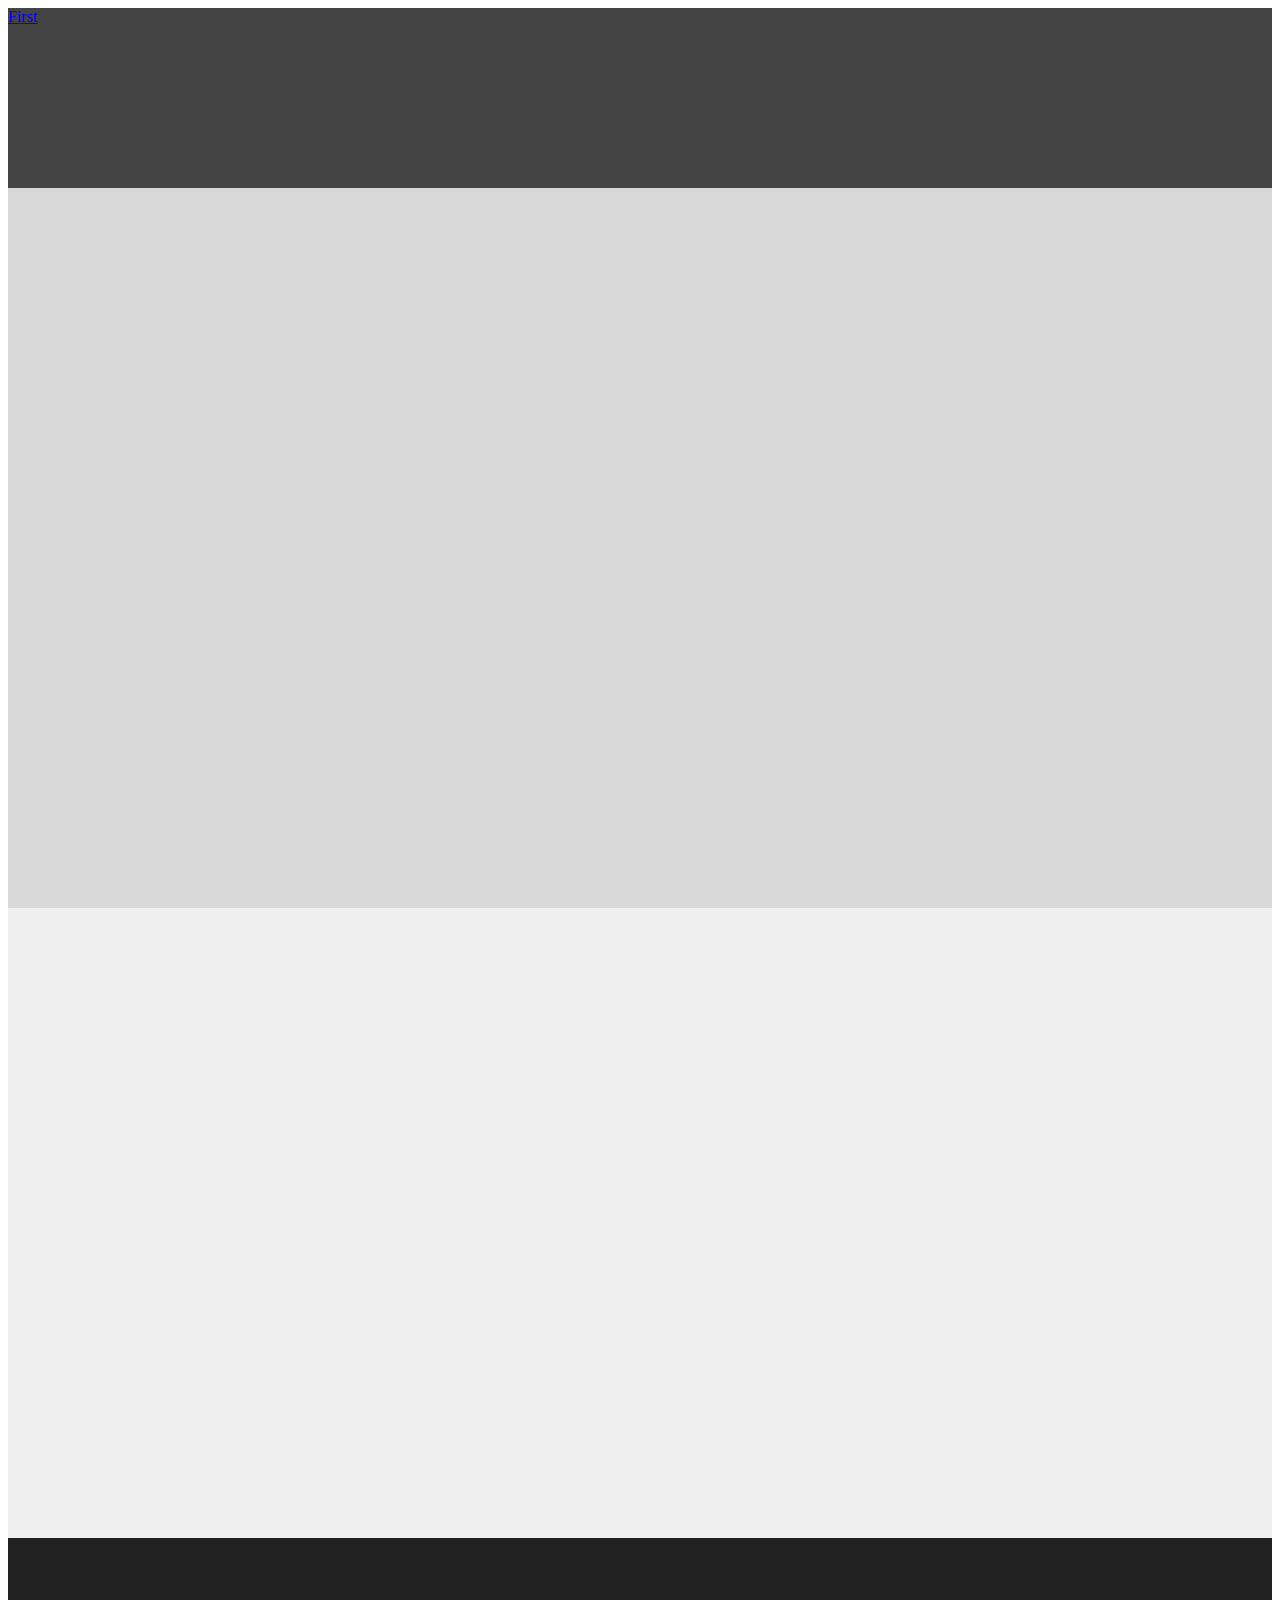
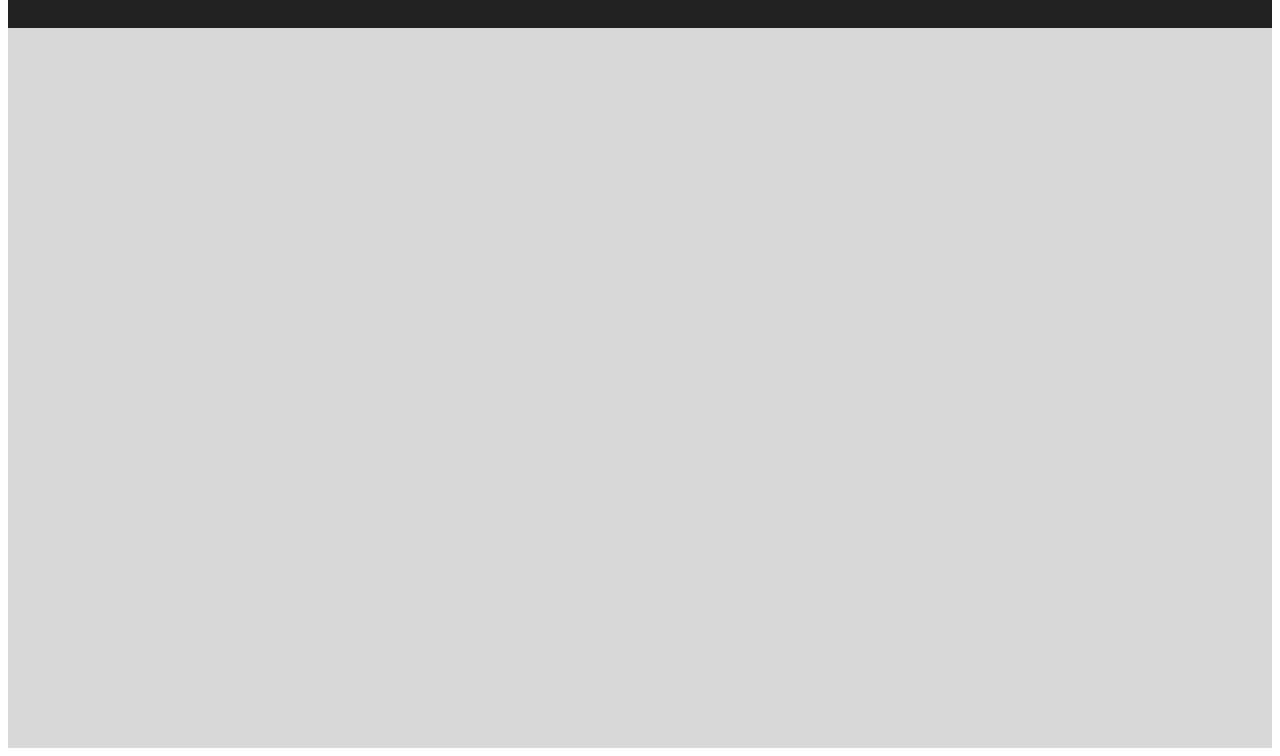
<file: first/index.html>
<!DOCTYPE html>
<html>
<head>
	<title>First</title>
	<!-- Latest compiled and minified CSS -->
	<link rel="stylesheet" href="https://maxcdn.bootstrapcdn.com/bootstrap/3.3.6/css/bootstrap.min.css" integrity="sha384-1q8mTJOASx8j1Au+a5WDVnPi2lkFfwwEAa8hDDdjZlpLegxhjVME1fgjWPGmkzs7" crossorigin="anonymous">
	<link rel="stylesheet" href="style.css">
</head>
<body>

<nav class="navbar navbar-default">
  <div class="container-fluid">
    <div class="navbar-header">
      <a class="navbar-brand" href="#">First</a>
    </div>
  </div>
</nav>

<div class="content">
	<div class="col-xs-2 side"></div>
	<div class="col-xs-8 middle">
		<div class="main-area"></div>
		<div class="footer"></div>
	</div>
	<div class="col-xs-2 side"></div>
</div>


</body>
</html>
</file>
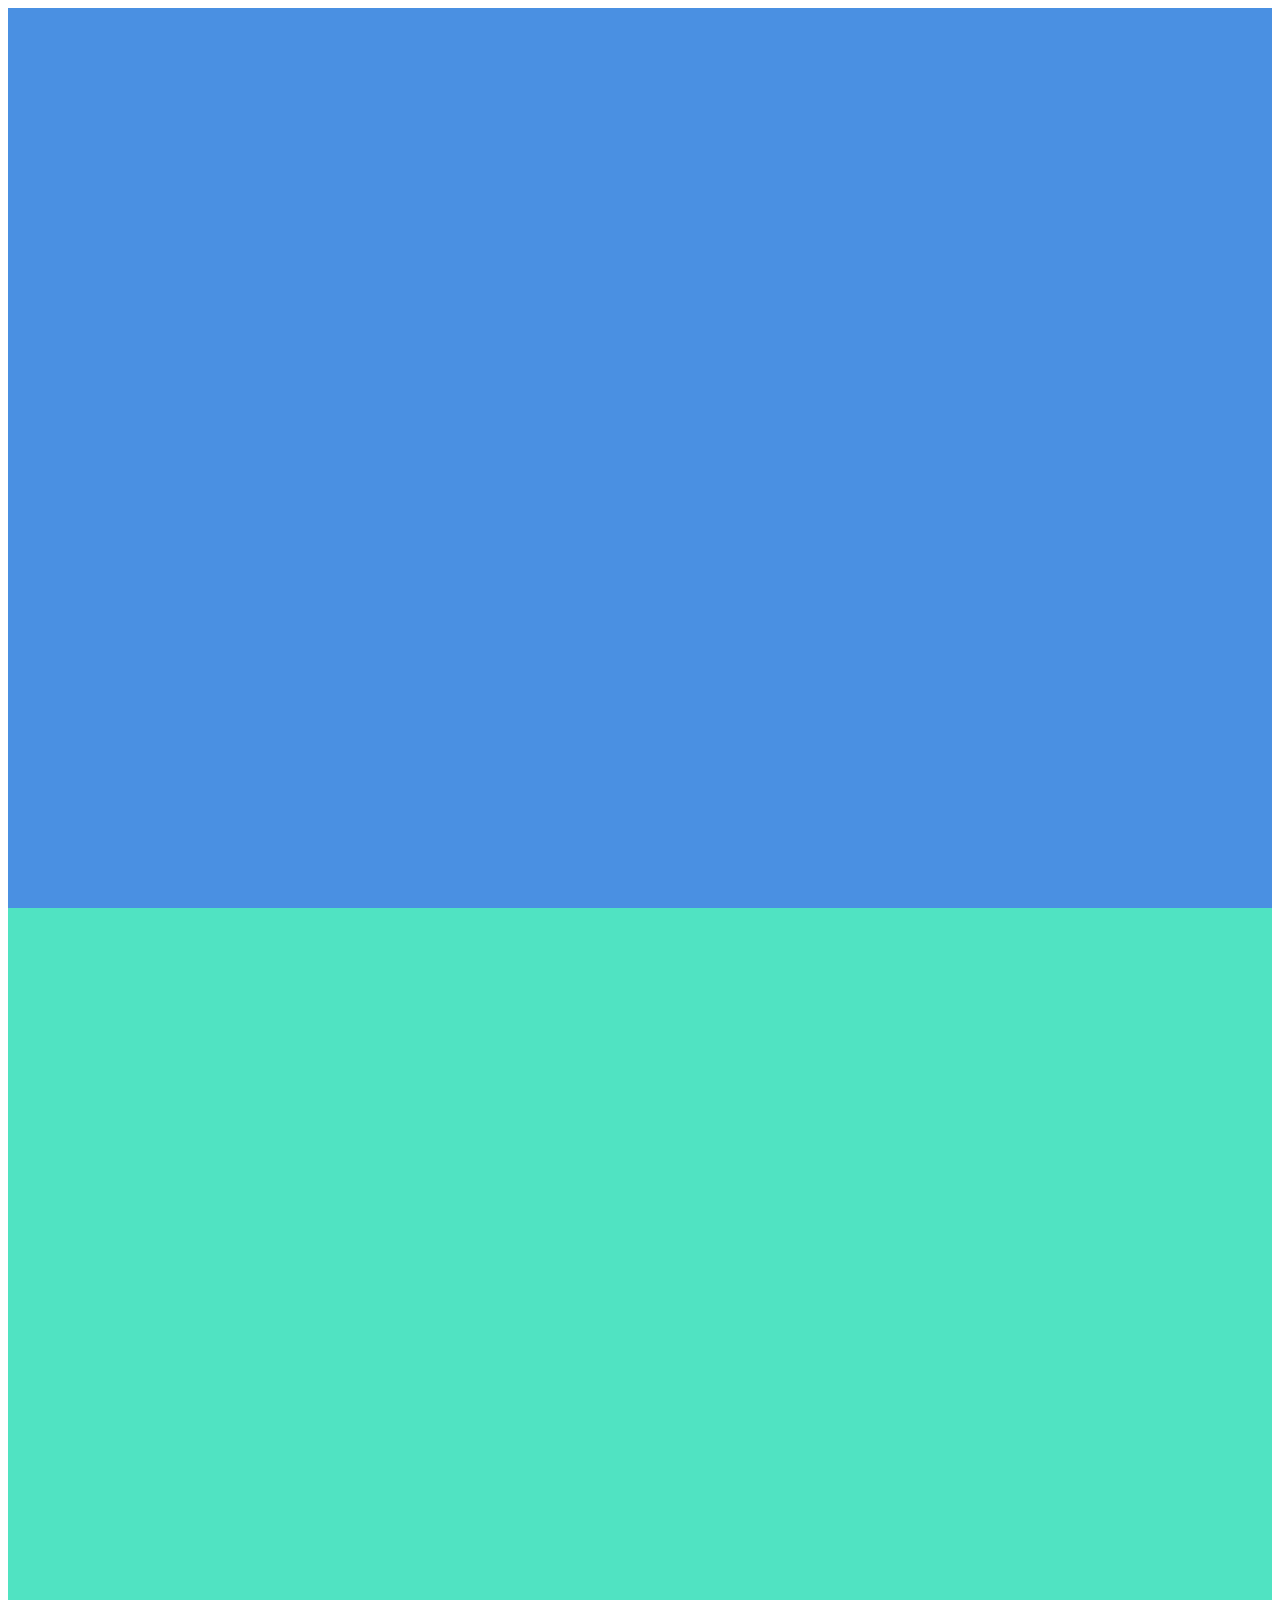
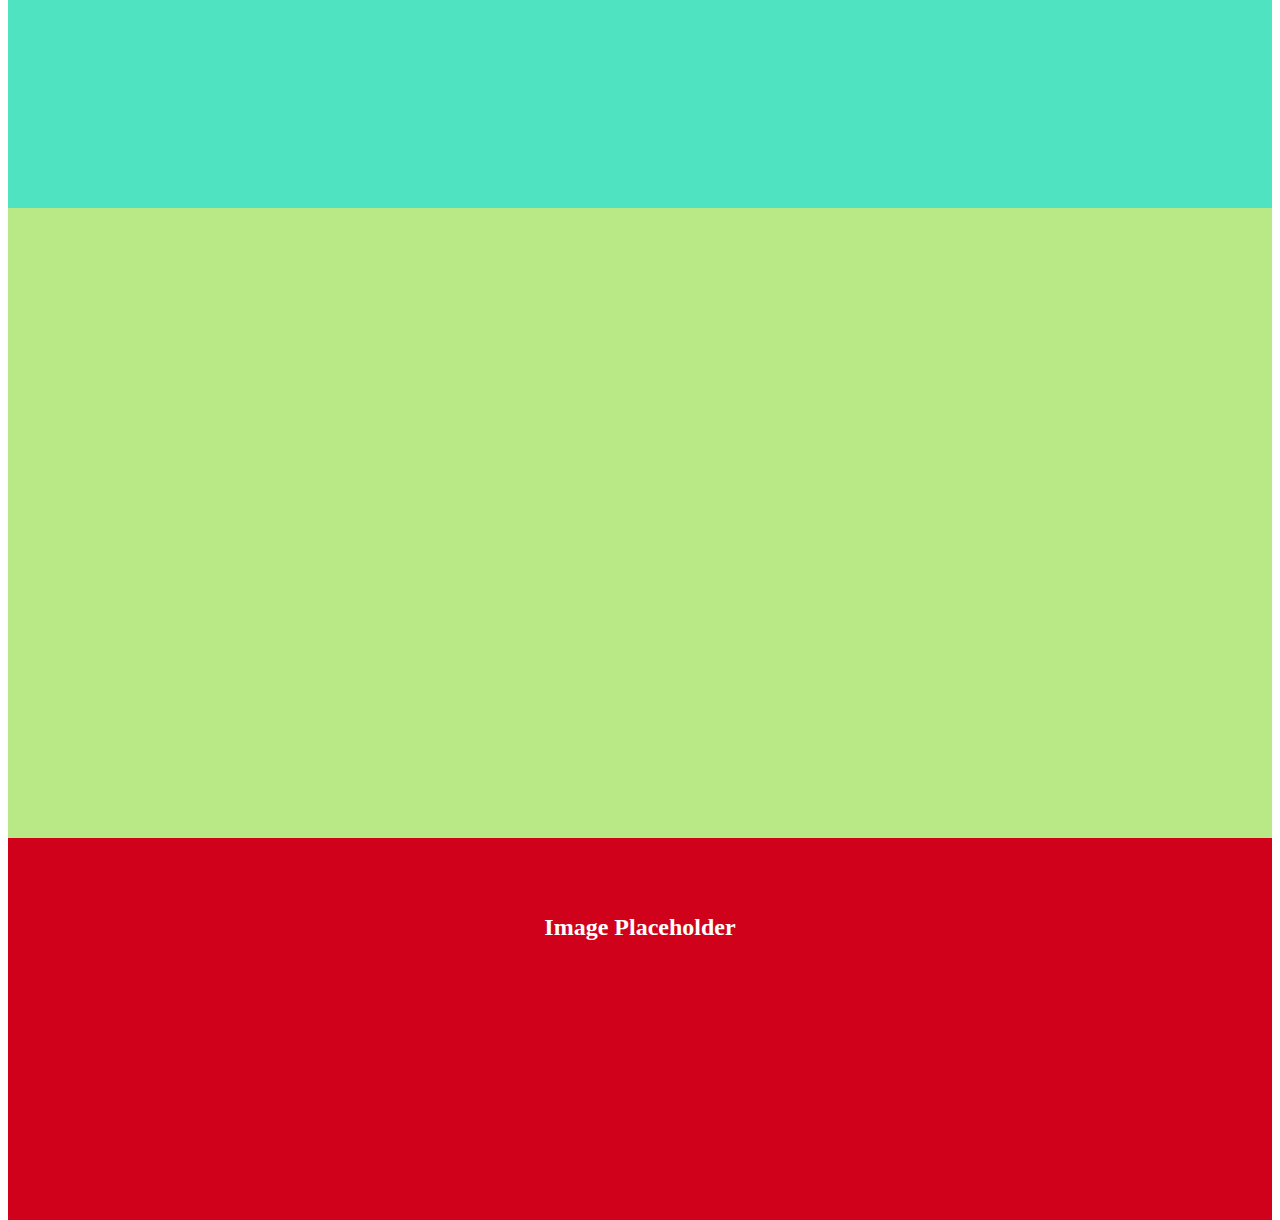
<file: second/index.html>
<!DOCTYPE html>
<html>
<head>
	<title>Second</title>
	<!-- Latest compiled and minified CSS -->
	<link rel="stylesheet" href="https://maxcdn.bootstrapcdn.com/bootstrap/3.3.6/css/bootstrap.min.css" integrity="sha384-1q8mTJOASx8j1Au+a5WDVnPi2lkFfwwEAa8hDDdjZlpLegxhjVME1fgjWPGmkzs7" crossorigin="anonymous">
	<link rel="stylesheet" href="style.css">
</head>
<body>

<div class="col-xs-4 left"></div>
<div class="col-xs-4 middle"></div>
<div class="col-xs-4 right">
	<div class="row top"></div>
	<div class="row bottom">
		<h2>Image Placeholder</h2>
	</div>
</div>


</body>
</html>
</file>
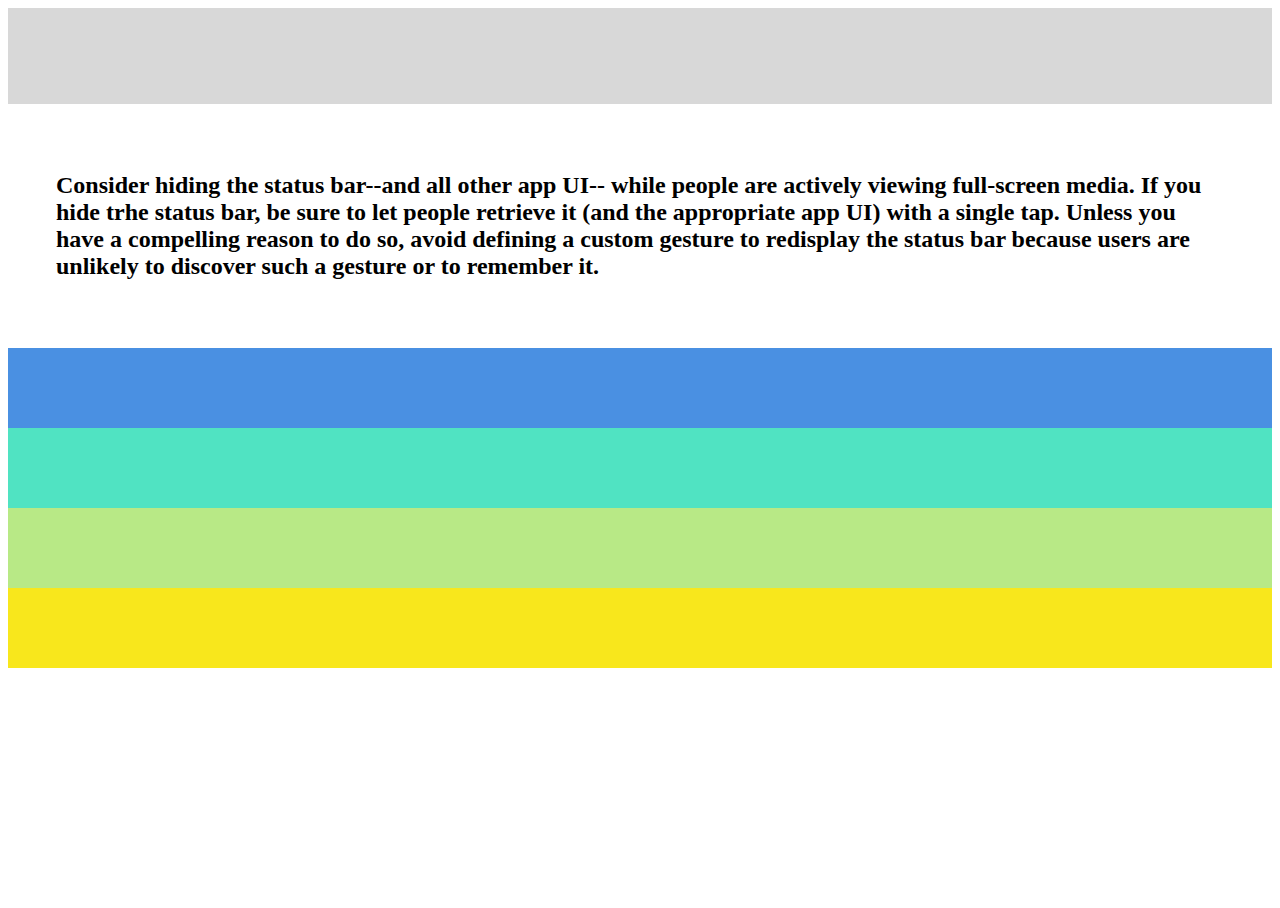
<file: third/index.html>
<!DOCTYPE html>
<html>
<head>
	<title>Second</title>
	<!-- Latest compiled and minified CSS -->
	<link rel="stylesheet" href="https://maxcdn.bootstrapcdn.com/bootstrap/3.3.6/css/bootstrap.min.css" integrity="sha384-1q8mTJOASx8j1Au+a5WDVnPi2lkFfwwEAa8hDDdjZlpLegxhjVME1fgjWPGmkzs7" crossorigin="anonymous">
	<link rel="stylesheet" href="style.css">
</head>
<body>

<div class="col-xs-12 one"></div>
<div class="col-xs-12 two">
	<h2>Consider hiding the status bar--and all other app UI-- while people are actively viewing full-screen media. If you hide trhe status bar, be sure to let people retrieve it (and the appropriate app UI) with a single tap. Unless you have a compelling reason to do so, avoid defining a custom gesture to redisplay the status bar because users are unlikely to discover such a gesture or to remember it.</h2>
</div>
<div class="col-xs-12 three"></div>
<div class="col-xs-12 four"></div>
<div class="col-xs-12 five"></div>
<div class="col-xs-12 six"></div>


</body>
</html>
</file>
<file: first/style.css>
.navbar-default {
	background-color: #444444;
}

.navbar {
	margin-bottom: 0px;
	height: 20vh;
}

.content {
	min-height: 80vh;
}

.side {
	background-color: #D8D8D8;
	min-height: 80vh;
}

.middle {
	background-color: #EFEFEF;
	padding-left: 0;
	padding-right: 0;
}

.main-area {
	height: 70vh
}

.footer {
	background-color: #222222;
	color: #FFFFFF;
	height: 10vh;
}
</file>
<file: second/style.css>
html, body, div {
	height: 100vh;
}

.left {
	background-color: #4A90E2;

}

.middle {
	background-color: #50E3C2;
}

.top {
	background-color: #B8E986;
	height: 70vh
}

.bottom {
	background-color: #D0021B;
	color: #FFFFFF;
	height: 30vh;
	text-align: center;
	padding: 3.5em 1em
}
</file>
<file: third/style.css>
html, body {
	height: 100vh;
}

h2 {
	padding: 2em;
}

.one {
	background-color: #D8D8D8;
	height: 6em;
}

.three {
	background-color: #4A90E2;
	height: 5em;
}

.four {
	background-color: #50E3C2;
	height: 5em;
}

.five {
	background-color: #B8E986;
	height: 5em;
}

.six {
	background-color: #F8E71C;
	height: 5em;
}
</file>
